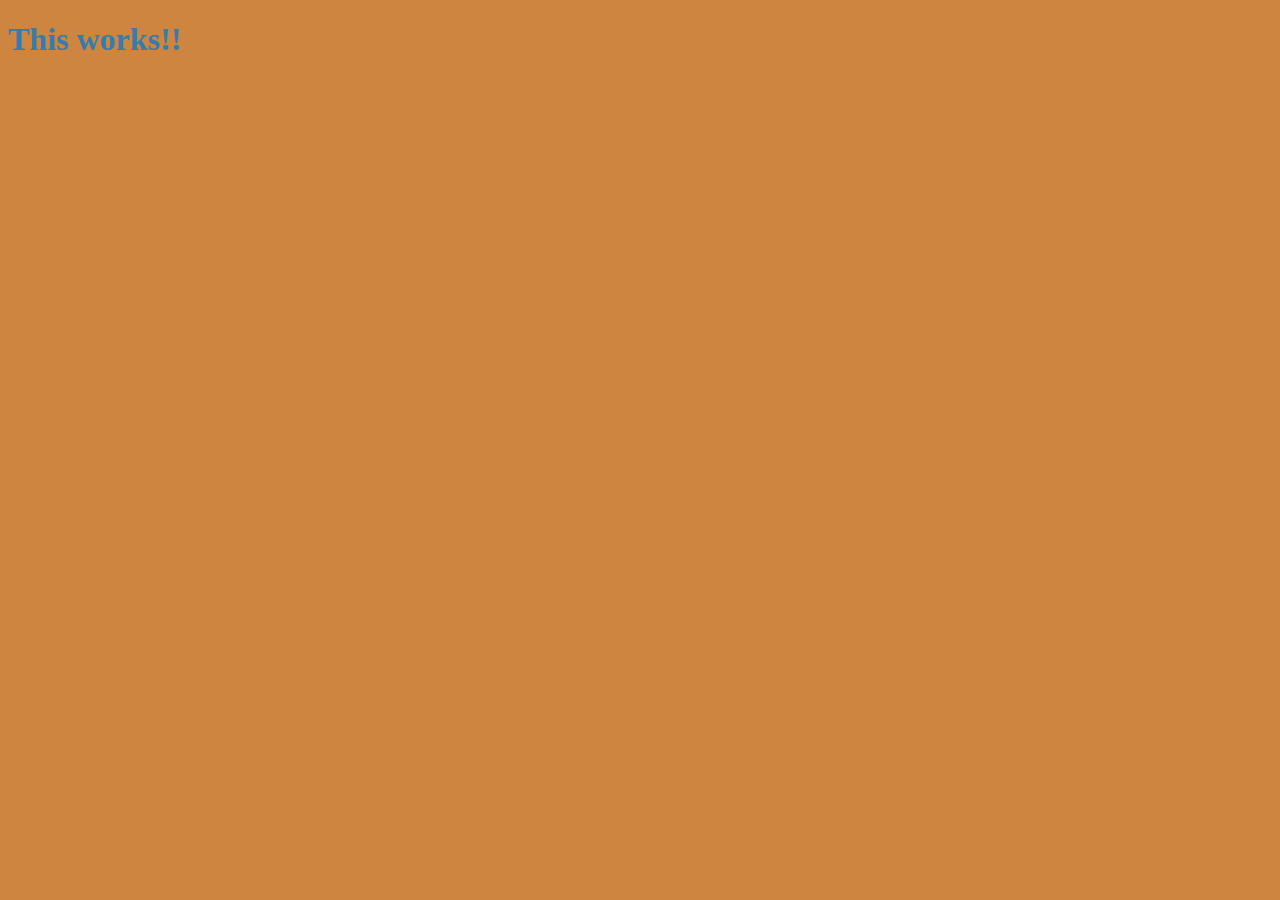
<file: index.html>
<!DOCTYPE html>
<html>
  <head>
    <title>Somthing</title>
    <link rel="stylesheet" href="style.css" \>
  </head>
  <body>
    <h1 id="title" class="btn">This works!!</h1>
    <script src="script.js"></script>
  </body>
</html>
</file>
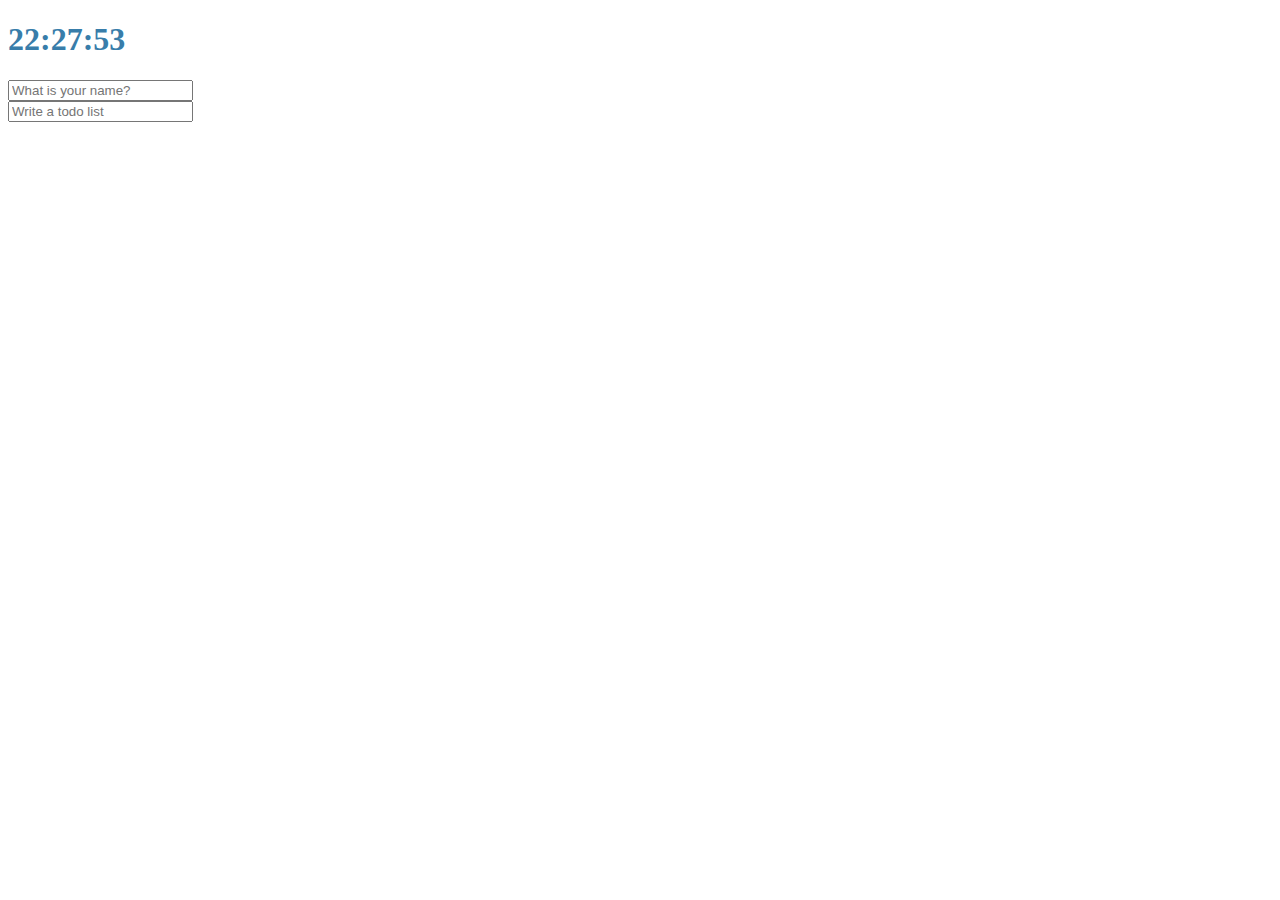
<file: momentum_ex/index.html>
<!DOCTYPE html>
<html>
  <head>
    <title>Somthing</title>
    <meta charset="utf-8" \>
    <link rel="stylesheet" href="style.css" \>
  </head>
  <body>
    <div class="js-clock">
      <h1>00:00</h1>
    </div>
    <form class="js-form form">
      <input type="text" placeholder="What is your name?" \>
    </form>

    <h4 class="js-greetings greetings"></h4>
    <form class="js-toDoForm">
      <input type="text" placeholder="Write a todo list" \>
    </form>

    <ul class="js-toDoList">
      
    </ul>

    <script src="clock.js"></script>
    <script src="gretting.js"></script>
    <script src="todo.js"></script>
  </body>
</html>
</file>
<file: style.css>
body{
  background-color: peru;
}

.btn{
    cursor: pointer;
}

h1 {
  color: rgb(56, 125, 170);
  transition: color 0.5s ease-in-out;
}

.clicked{
    color: #01DF3A;
}
</file>
<file: momentum_ex/style.css>
body{
  background-color: rgb(255, 255, 255);
}

.btn{
    cursor: pointer;
}

body {
  color: rgb(56, 125, 170);
}

.clicked{
    color: #01DF3A;
}

.form,
.greetings {
  display: none;
}

.showing{
  display: block;
}
</file>
